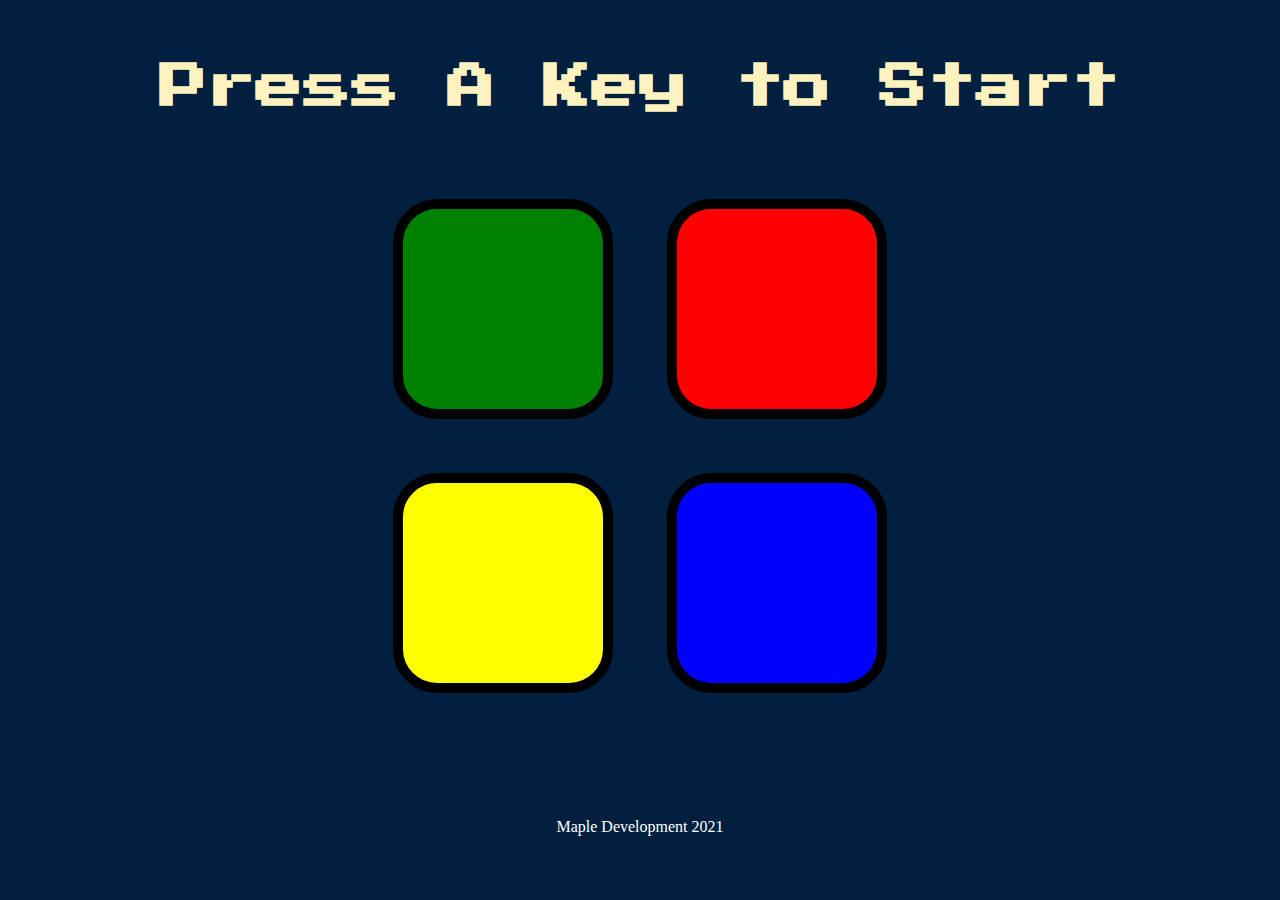
<file: index.html>
<!DOCTYPE html>
<html lang="en" dir="ltr">

<head>
  <meta charset="utf-8">
  <title>Simon</title>
  <link rel="stylesheet" href="styles.css">
  <link href="https://fonts.googleapis.com/css?family=Press+Start+2P" rel="stylesheet">
  <link rel = "icon" href = "favicon.ico" />
</head>

<body>

  <h1 id="level-title">Press A Key to Start</h1>

  <!-- <h1 class = "loser inviso"> Game Over...U R Trash </h1> -->
  <img src="kirby.png" class = "inviso sadPNG" /> <!--changed sad.png to kirby.png-->

  <div class="container">
    <div class="row">

      <div type="button" id="green" class="btn green">

      </div>

      <div type="button" id="red" class="btn red">

      </div>
    </div>

    <div class="row">

      <div type="button" id="yellow" class="btn yellow">

      </div>
      <div type="button" id="blue" class="btn blue">

      </div>

    </div>

  </div>

<script src = "https://ajax.googleapis.com/ajax/libs/jquery/3.5.1/jquery.min.js"></script>
<script src= "index.js"></script>
<p class = "center">
  Maple Development 2021
</p>
</body>

</html>
</file>
<file: styles.css>
body {
  text-align: center;
  background-color: #011F3F;
}

#level-title {
  font-family: 'Press Start 2P', cursive;
  font-size: 3rem;
  margin:  5%;
  color: #FEF2BF;
}

.loser {
  font-family: 'Press Start 2P', cursive;
  font-size: 3rem;
  margin:  5%;
  color: #FEF2BF;
}

.sadPNG{
  width: 30%;
  height: 10%;
}
.container {
  display: block;
  width: 50%;
  margin: auto;

}

.btn {
  margin: 25px;
  display: inline-block;
  height: 200px;
  width: 200px;
  border: 10px solid black;
  border-radius: 20%;
}

.game-over {
  background-color: red;
  opacity: 0.8;
}

.red {
  background-color: red;
}

.green {
  background-color: green;
}

.blue {
  background-color: blue;
}

.yellow {
  background-color: yellow;
}

.pressed {
  box-shadow: 0 0 20px white;
  background-color: grey;
}

.flash-effect{
  visibility: hidden;
}

.inviso {
  display: none;
}

.center{
  text-align: "center";
  color: white;
  padding-top: 80px;
}
</file>
